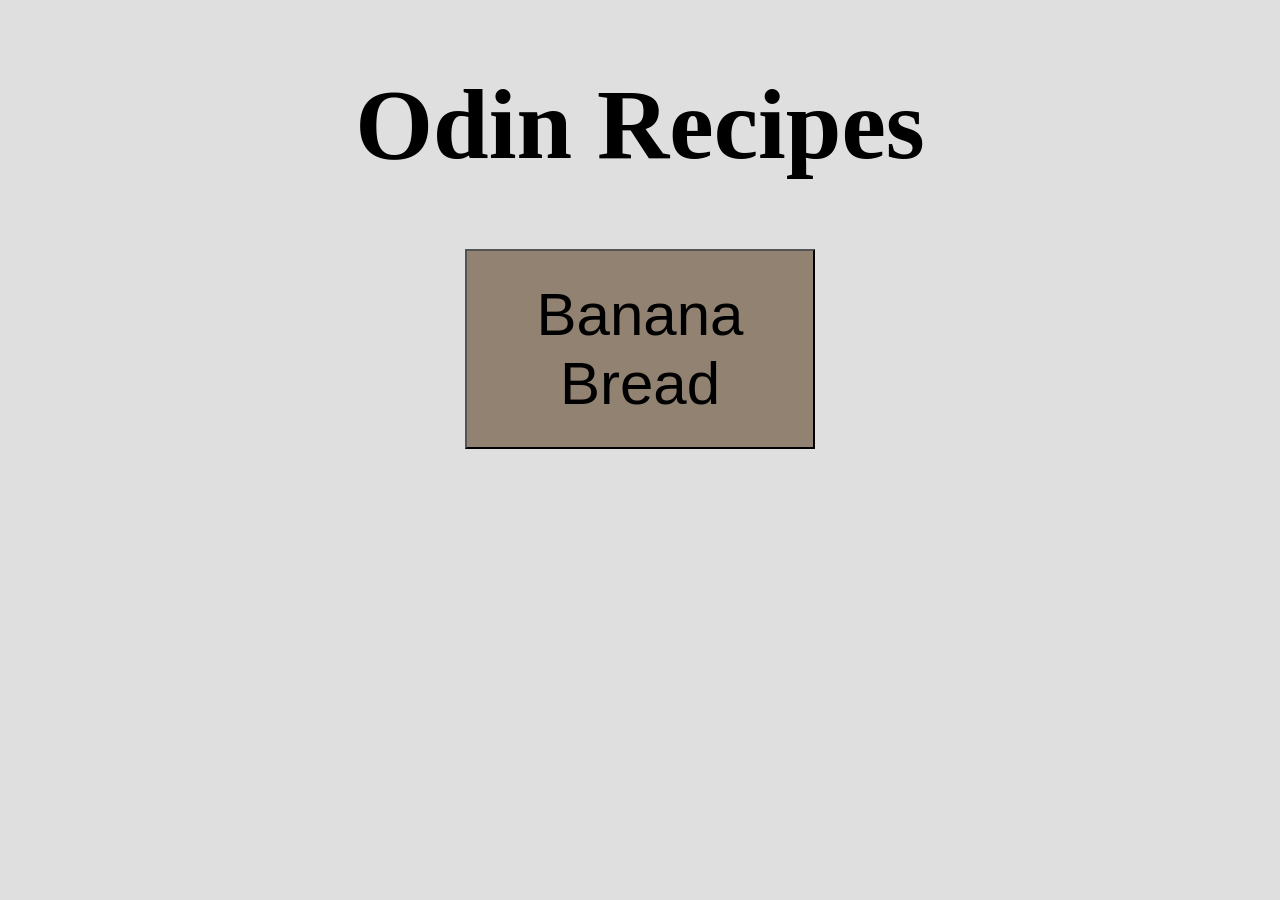
<file: index.html>
<!DOCTYPE html>
<html lang="en">
<head>
    
    <meta charset="UTF-8">
    <meta http-equiv="X-UA-Compatible" content="IE=edge">
    <meta name="viewport" content="width=device-width, initial-scale=1.0">
    <title>Document</title>
    <link rel="stylesheet" href="style.css">   
</head>
<body>
    <h1 class="classone">Odin Recipes</h1>
    <div class="what">
        <a href="./recipes/Banana_Bread.html">
            <button style="height: 200px; width: 350px; font-size: 60px; background-color: rgb(145, 130, 114);">Banana Bread</button> 
        </a>
    </div>
    
</body>
</html>
</file>
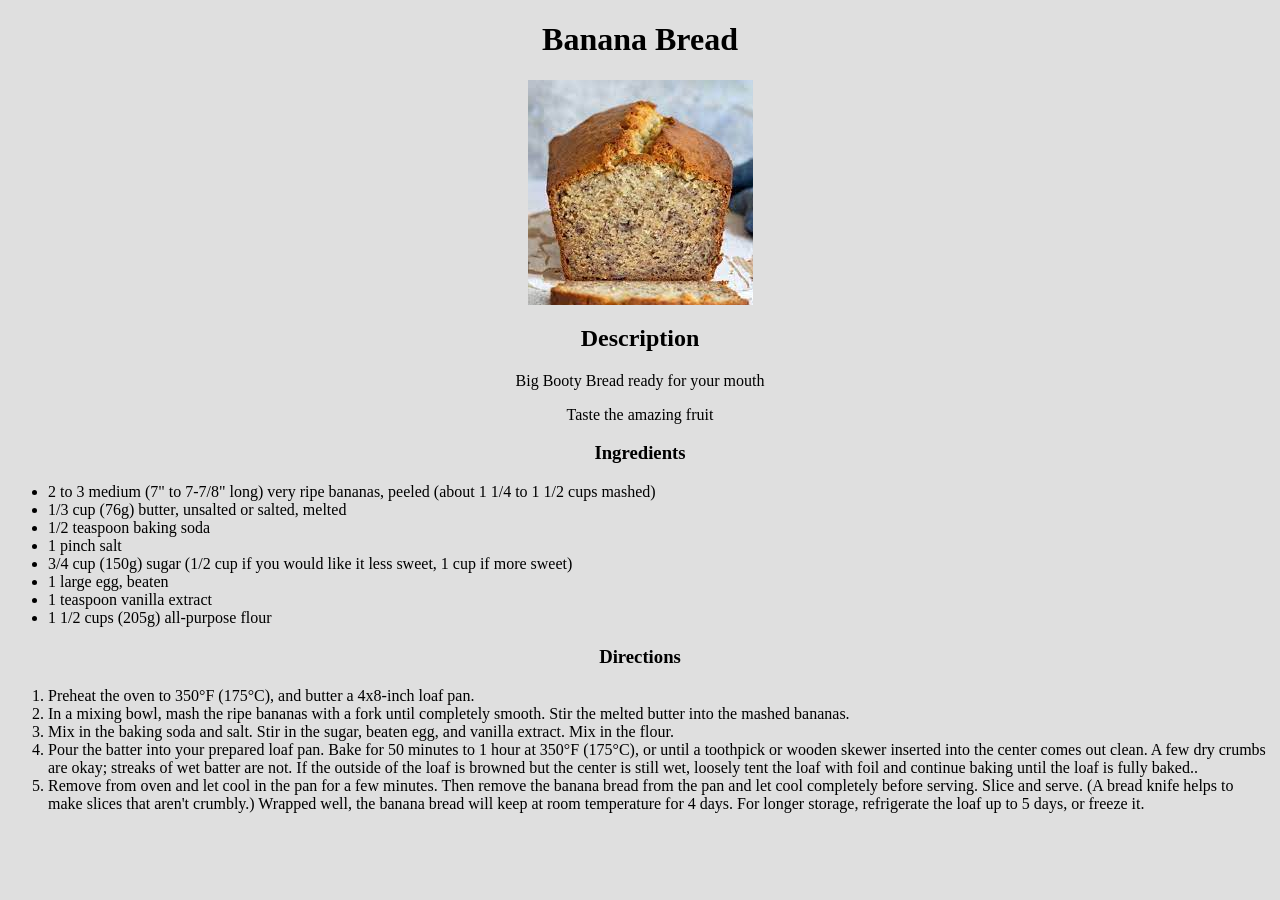
<file: recipes/Banana_Bread.html>
<!DOCTYPE html>
<html lang="en">
<head>
    <meta charset="UTF-8">
    <meta http-equiv="X-UA-Compatible" content="IE=edge">
    <meta name="viewport" content="width=device-width, initial-scale=1.0">
    <title>Document</title>
    <link rel="stylesheet" href="style.css">  
</head>
<body>

    <h1>Banana Bread</h1>
        <img src="../images/bananbread.jpeg" alt="bread" class="center">
            <h2>Description</h2>
            <p>Big Booty Bread ready for your mouth</p>
            <p>Taste the amazing fruit</p>
        <h3>Ingredients</h3>
            <ul>
                <li>2 to 3 medium (7" to 7-7/8" long) very ripe bananas, peeled (about 1 1/4 to 1 1/2 cups mashed)</li>
                <li>1/3 cup (76g) butter, unsalted or salted, melted</li>
                <li>1/2 teaspoon baking soda</li>
                <li>1 pinch salt</li>
                <li>3/4 cup (150g) sugar (1/2 cup if you would like it less sweet, 1 cup if more sweet)</li>    
                <li>1 large egg, beaten</li>    
                <li>1 teaspoon vanilla extract</li>
                <li>1 1/2 cups (205g) all-purpose flour</li>
            </ul>
            <h3>Directions</h3>
    <ol>
        <li>Preheat the oven to 350°F (175°C), and butter a 4x8-inch loaf pan.</li>
        <li>In a mixing bowl, mash the ripe bananas with a fork until completely smooth. Stir the melted butter into the mashed bananas.</li>   
        <li>Mix in the baking soda and salt. Stir in the sugar, beaten egg, and vanilla extract. Mix in the flour.</li>
        <li>Pour the batter into your prepared loaf pan. Bake for 50 minutes to 1 hour at 350°F (175°C), or until a toothpick or wooden skewer inserted into the center comes out clean. A few dry crumbs are okay; streaks of wet batter are not. If the outside of the loaf is browned but the center is still wet, loosely tent the loaf with foil and continue baking until the loaf is fully baked..</li>
        <li>Remove from oven and let cool in the pan for a few minutes. Then remove the banana bread from the pan and let cool completely before serving. Slice and serve. (A bread knife helps to make slices that aren't crumbly.)

            Wrapped well, the banana bread will keep at room temperature for 4 days. For longer storage, refrigerate the loaf up to 5 days, or freeze it.</li>
        
    </ol>
</body>
</html>
</file>
<file: style.css>
h1 {
    text-align: center;
    text-decoration: wavy;
    font-family: 'Times New Roman', Times, serif;
}

.classone {
    font-size: 100px;
}

.what {
    text-align: center;
    font-size: 50px;
    font-family: 'Courier New', Courier, monospace;
}

body {
    background-color: rgb(128, 128, 128, 0.25)
}
</file>
<file: recipes/style.css>
h1 {
    text-align: center;
    text-decoration: wavy;
    font-family: 'Times New Roman', Times, serif;
}
h2 {
    text-align: center;
    text-decoration: wavy;
    font-family: 'Times New Roman', Times, serif;
}
h3 {
    text-align: center;
    text-decoration: wavy;
    font-family: 'Times New Roman', Times, serif;
}

p {
    text-align: center;
    text-decoration: wavy;
    font-family: 'Times New Roman', Times, serif;
}

.center {
    display: block;
    margin-left: auto;
    margin-right: auto;
    
  }
  body {
    background-color: rgb(128, 128, 128, 0.25)
}
</file>
